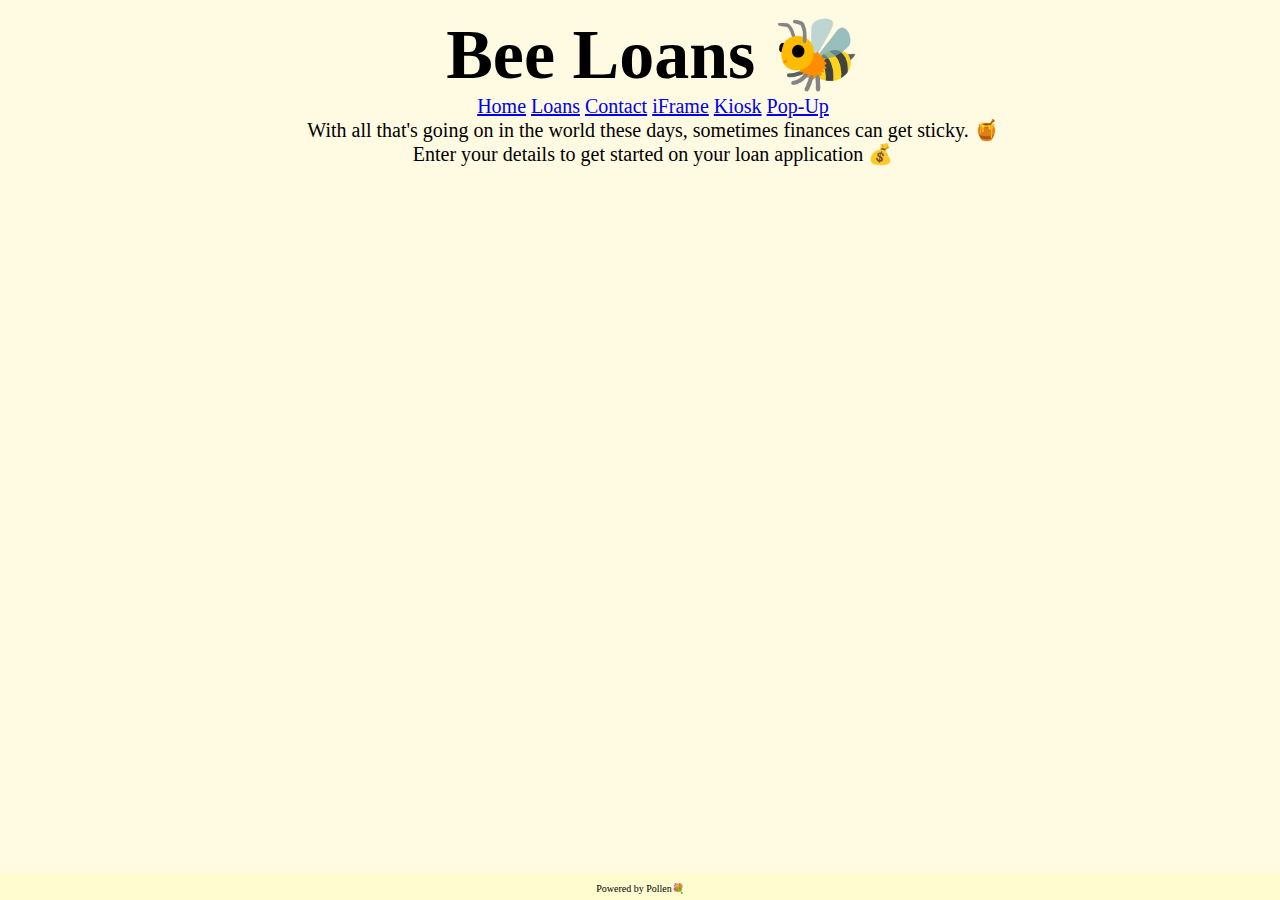
<file: index.html>
<html dir="ltr" lang="en" class=""><head><link rel="stylesheet" href="style.css"></head><body><h1>Bee Loans 🐝</h1>
   
    
    <div id="navbar">
        <a href="index.html">Home</a>
        <a href="#loans">Loans</a>
        <a href="#contact">Contact</a>
        <a href="iframepage.html">iFrame</a>
        <a href="kiosk.html">Kiosk</a>
        <a href="popup.html">Pop-Up</a>
      </div>
    
    
    
    <div>With all that's going on in the world these days, sometimes finances can get sticky. 🍯 <br></div><h2 id="Menu" class="tabcontent">
        
    </h2>
    <div class="body">Enter your details to get started on your loan application 💰</div>
    <script src="https://static.creditsense.com.au/iframe/mlm-loader.js?aff=N696DZ9W" data-include-url-param="true" id="mlm-loader-1"></script>
        </div>
    
    <div class="footer">
      <p>Powered by Pollen💐</p>
    </div>
      
    <script src="https://ajax.googleapis.com/ajax/libs/jquery/1.12.4/jquery.min.js"></script>
    <script src="message.js"></script>
    
    </body></html>
</file>
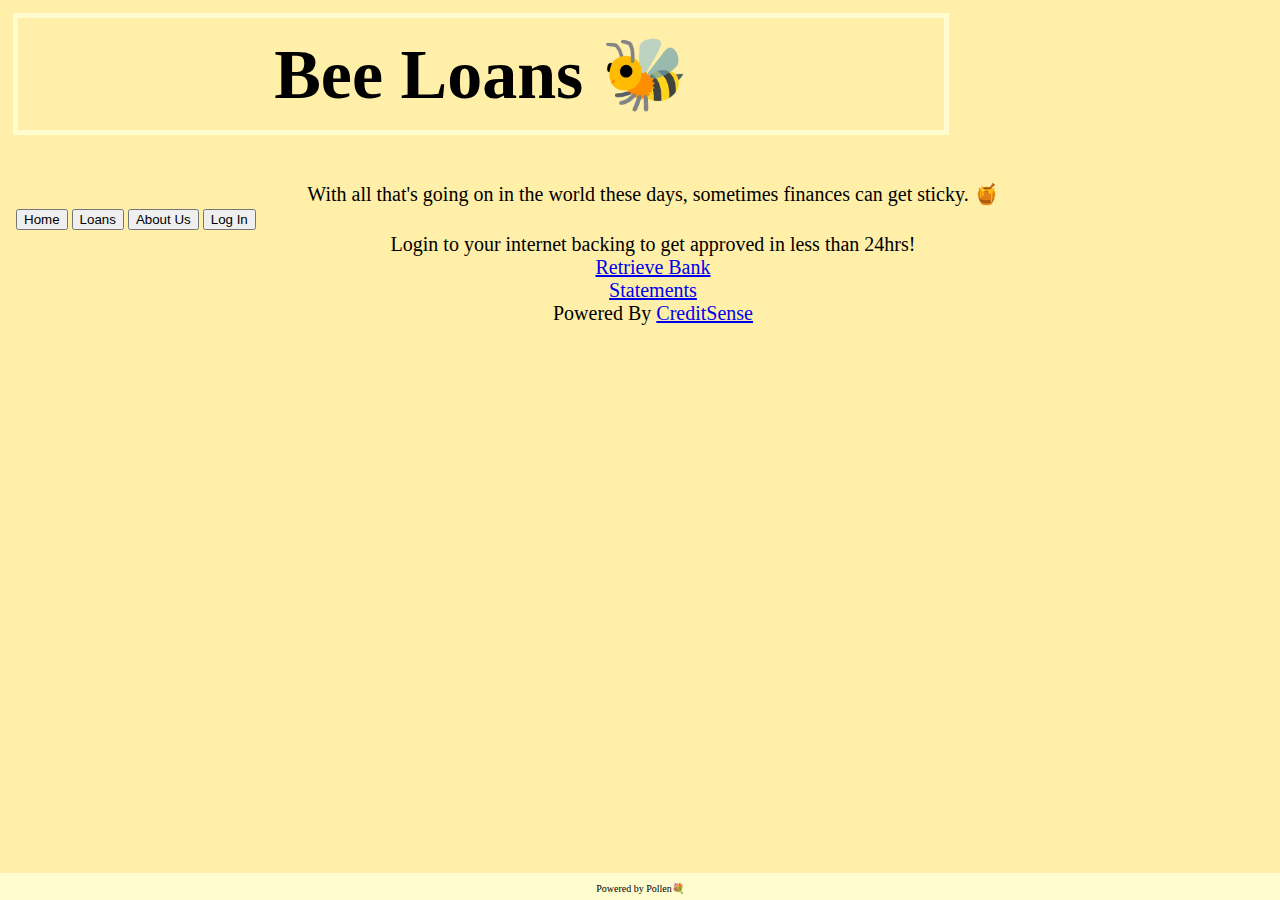
<file: bee loans popup.html>
<html dir="ltr" lang="en" class=""><head></head><body><h1>Bee Loans 🐝</h1>
   
    <style>
    h1{
    width: 70%;
  border: 5px solid #fffdd0;
  padding: 15px;
  font-size:70px;
  text-align: center;
    }
h2{
    font-size:40px; 
    width: auto; 
    margin: auto;
    text-align: center;
    display: inline;
    }
body {
  background-color: #ffefa9;
  font-size:20px;
  padding: 5px;
  width:100%;
  text-align: center;
}


    .footer {
  position: fixed;
  left: 0;
  bottom: 0;
  width: 100%;
  background-color:#fffdd0;
  color: black;
  text-align: center;
  height: 3%;
  font-size:10px;
}
    .navbar {
        width: 100%;
        table-layout: fixed;
        border-collapse: collapse;
        background-color:#ffefa9;
        padding: 5px;
    }
.navbar button{
    background-color:#f7e4a6;
    width: max-content;
    padding: 14px 40px;
    font-size:20px;
}

</style>
<div>With all that's going on in the world these days, sometimes finances can get sticky. 🍯 <br></div><h2 id="Menu" class="tabcontent">
    
    <table class="buttons">
        <tbody><tr>
    <td><button>Home</button>
    </td><td><button>Loans</button>
    </td><td><button>About Us</button>
    </td><td><button>Log In</button>
    </td></tr></tbody></table>
    
</h2>
<div>Login to your internet backing to get approved in less than 24hrs!</div>

<script type="text/javascript"
    src="https://6dadc58e31982fd9f0be-d4a1ccb0c1936ef2a5b7f304db75b8a4.ssl.cf4.rackcdn.com/CS-Integrated-Popup-v1.min.js"></script>
    <div style="margin-left: auto; margin-right: auto; max-width: 200px">
        <a href="https" id="cs-link" class="btn btn-primary">Retrieve Bank Statements</a>
        <div class="cs-poweredby">Powered By <a href="http://creditsense.com.au"
target="_blank">CreditSense</a></div>
    </div>

<div class="footer">
  <p>Powered by Pollen💐</p>
</div>
  
<script src="https://ajax.googleapis.com/ajax/libs/jquery/1.12.4/jquery.min.js"></script>
<script src="https://6dadc58e31982fd9f0be-d4a1ccb0c1936ef2a5b7f304db75b8a4.ssl.cf4.rackcdn.com/CS-Integrated-Iframe-v1.min.js"></script>

<script>
    $(document).ready(function () {
      $.CreditSense.Popup({
        elementSelector: "#cs-link",
        client: "NAVB001",
        params: {
          appRef: Date.now(), // Default not provided = Ask.
          centerlink: true, // DEFAULT = TRUE
          debugBanks: true,
          bankOverwrite: "", // Bank ID, not provided = ask.
          alreadyAgreedTerms: false, // Default = False = Ask.
          waitCompletion: true // Default = true, pop-up closes only on success. VS using polling to tell.
        },
        debug: true,
        callback: function (response) {
          switch (response) {
            case "99": // Success Bank details retrieved successfully.
              $('#applysection').hide();
              $('#success').show();
              break;
            case "0": // Initialised
              //$('#cs-result').html('<span>Initialised</span>');
              break;
            case "1": // Application has opened in pop-up window.
              //$('#cs-result').html('<span>In Progress</span>');
              break;
            case "-1": // Application window has closed before completing.
              $('#pageclose').show();
              break;
            case "-2": // Bank failure - Unable to log in.

              break;
            case "-3": // Bank failure - Unable to log in. -- too many times (2)
              $('#applysection').hide();
              $('#failure').show();
              break;
            case "-4": // Bank Missing - Manual Upload Only.
              // $('#cs-result').html('<span>Manual Bank Upload - Unable to use CreditSense.</span>');
              break;
            // Case 5 password failure.

            case "-99": // Unable to reach CreditSense
              //$('#cs-result').html('<span>Unable to reach CreditSense services - fall-back method.</span>');
              break;
          }
        }
      });
    });
  </script>
  <script>
    // Document ready waits for the DOM to complete loading
    // This insures that any elements that are referenced in your code are drawn when attempting to reference.
    $(document).ready(function () {

      // add some jQuery on click hide/show to the page to look fancy!
      $('#ApplyToday').on('click', function (e) {
        e.preventDefault();

        $(this).hide({ duration: 200, queue: false });
        $('#applysection').fadeIn({ duration: 800, queue: false });

      });

    });
  </script>
  <script src="messagepop.js"></script>

</body></html>
</file>
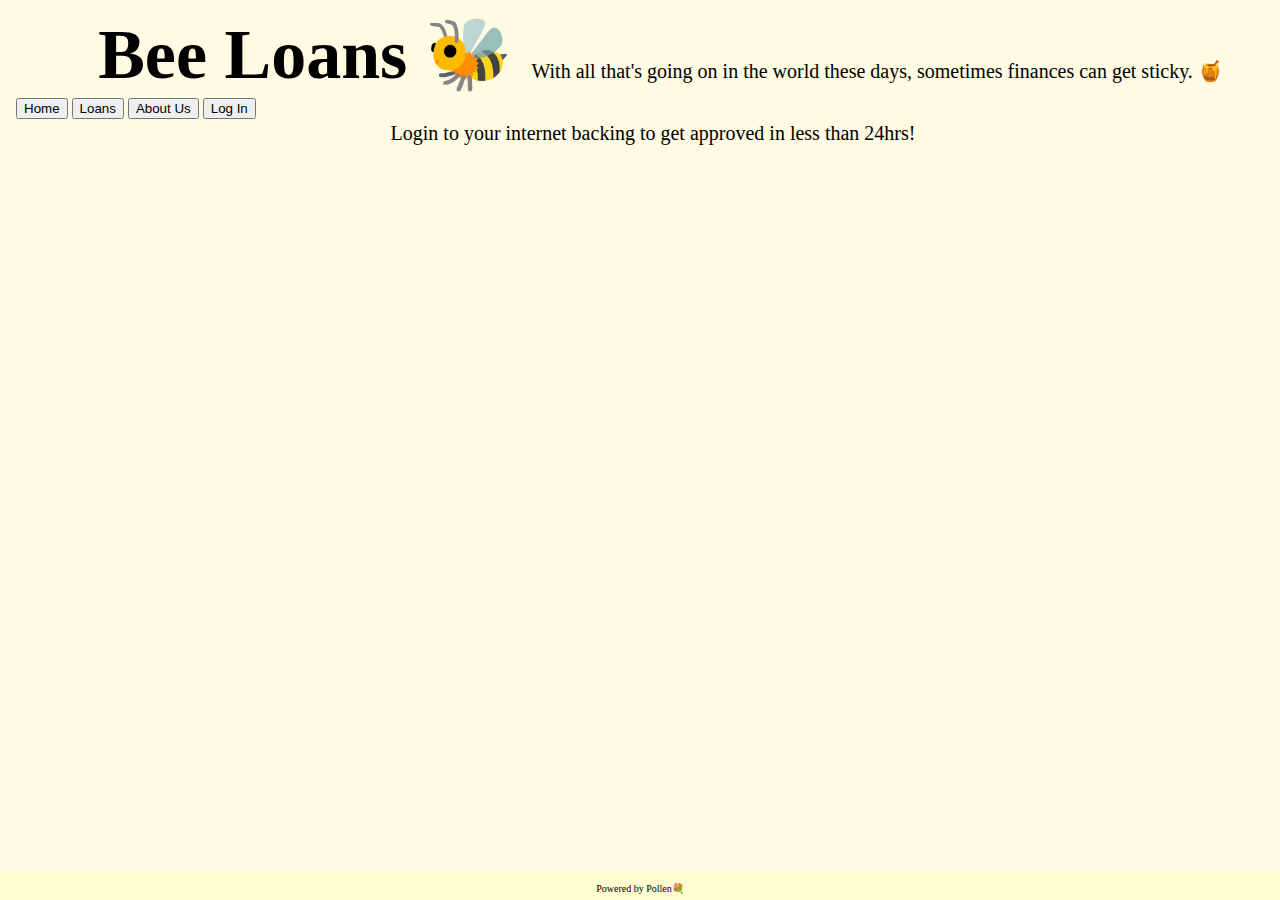
<file: beeloans.html>
<html dir="ltr" lang="en" class=""><link rel="stylesheet" href="style.css"><head></head><body><h1>Bee Loans 🐝</h1>
   
   <div1>With all that's going on in the world these days, sometimes finances can get sticky. 🍯 <br></div1><h2 id="Menu" class="tabcontent">
    
    <table class="buttons">
        <tbody><tr>
    <td><button>Home</button>
    </td><td><button>Loans</button>
    </td><td><button>About Us</button>
    </td><td><button>Log In</button>
    </td></tr></tbody></table>
    
</h2>
<div2>Login to your internet backing to get approved in less than 24hrs!</div2>
<iframe src="https://creditsense.com.au/apply/TEST111/?method=iframe" style="height: 580px; width:98%; border: none">iframe is not supported on this browser.</iframe>
    
<div class="footer">
  <p>Powered by Pollen💐 </p>
</div>
  

</body></html>
</file>
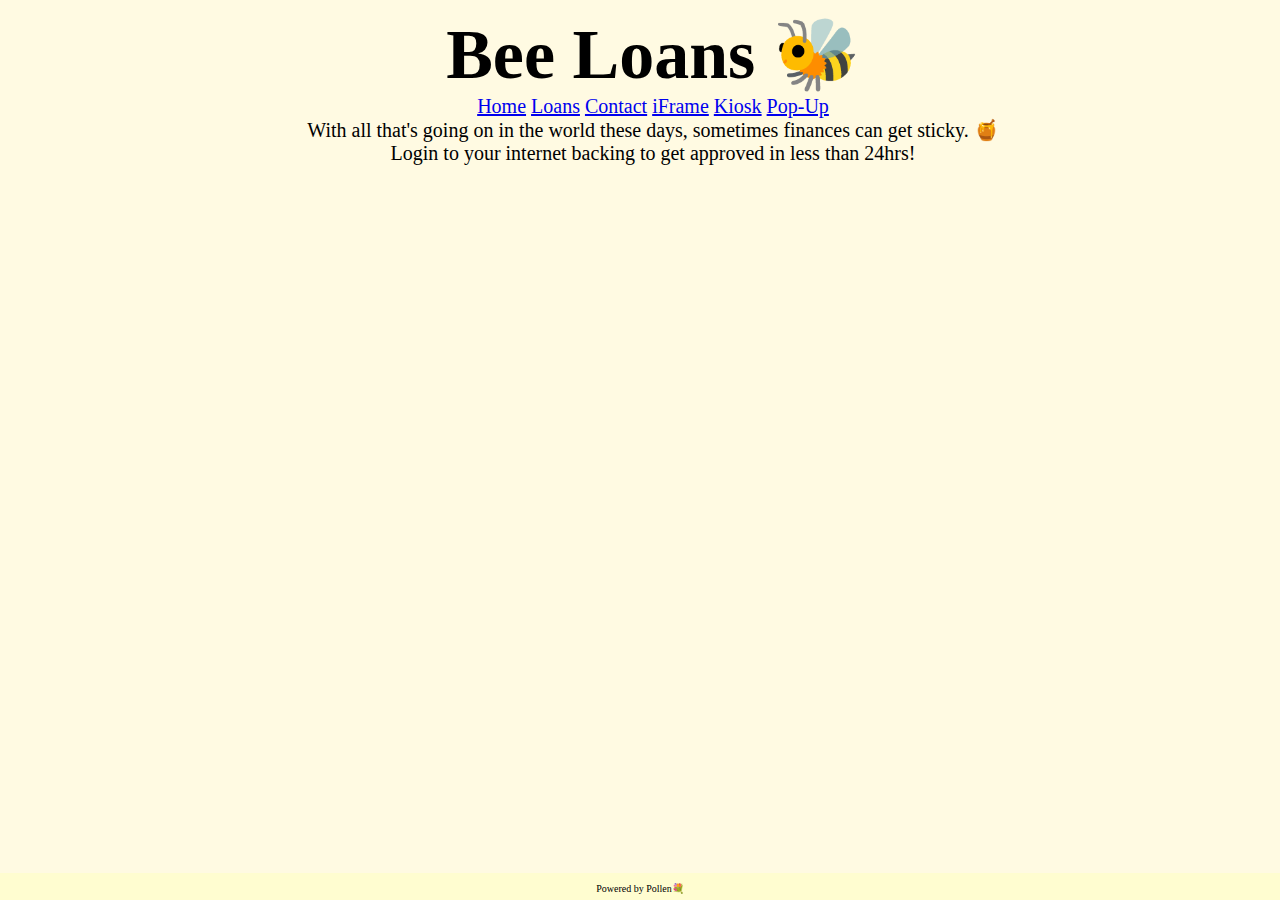
<file: iframepage.html>
<html dir="ltr" lang="en" class=""><head><link rel="stylesheet" href="style.css"></head><body><h1>Bee Loans 🐝</h1>
   
    
    <div id="navbar">
        <a href="bee.html">Home</a>
        <a href="#loans">Loans</a>
        <a href="#contact">Contact</a>
        <a href="iframepage.html">iFrame</a>
        <a href="kiosk.html">Kiosk</a>
        <a href="popup.html">Pop-Up</a>
      </div>
    
    
    
    <div>With all that's going on in the world these days, sometimes finances can get sticky. 🍯 <br></div><h2 id="Menu" class="tabcontent">
        
    </h2>
    <div class="body">Login to your internet backing to get approved in less than 24hrs!</div>
    <iframe id="creditSenseIFrame" src="about:blank" style="height: 650px; width:98%; border: none">iframes are not supported in this browser</iframe>
        </div>
    
    <div class="footer">
      <p>Powered by Pollen💐</p>
    </div>
      
    <script src="https://ajax.googleapis.com/ajax/libs/jquery/1.12.4/jquery.min.js"></script>
    <script src="https://6dadc58e31982fd9f0be-d4a1ccb0c1936ef2a5b7f304db75b8a4.ssl.cf4.rackcdn.com/CS-Integrated-Iframe-v1.min.js"></script>
    <script src="message.js"></script>
    
    </body></html>
</file>
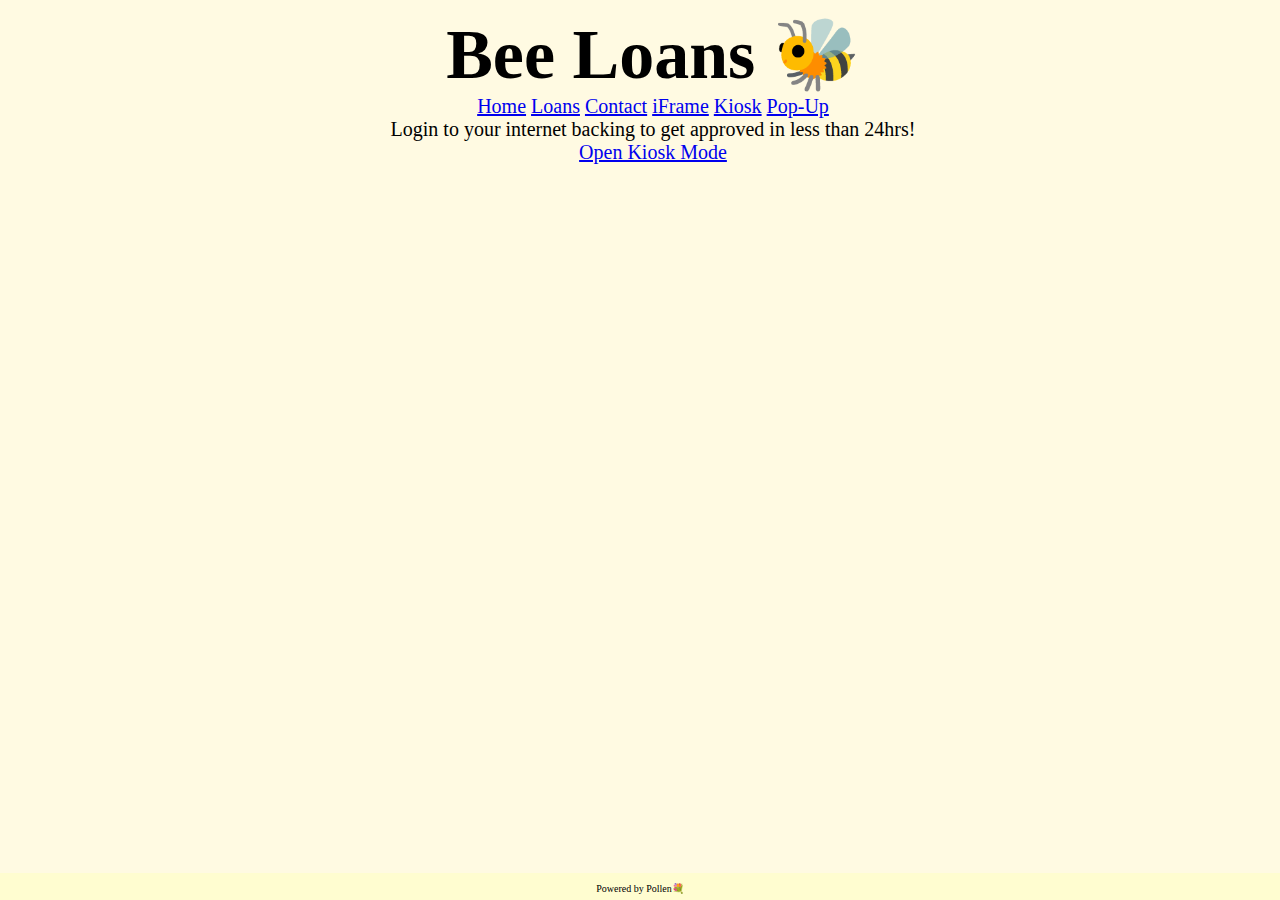
<file: kiosk.html>
<html dir="ltr" lang="en" class=""><head><link rel="stylesheet" href="style.css"></head><body><h1>Bee Loans 🐝</h1>
    <div id="navbar">
        <a href="index.html">Home</a>
        <a href="#loans">Loans</a>
        <a href="#contact">Contact</a>
        <a href="iframepage.html">iFrame</a>
        <a href="kiosk.html">Kiosk</a>
        <a href="popup.html">Pop-Up</a>
      </div>
    <div class="div">Login to your internet backing to get approved in less than 24hrs!</div>
    <a href="https://creditsense.com.au/apply/BEEL001/?method=standard&debugBanks=true&bgcolour=ffd67d">Open Kiosk Mode</a>

    <div class="footer">
        <p>Powered by Pollen💐</p>
      </div>
</file>
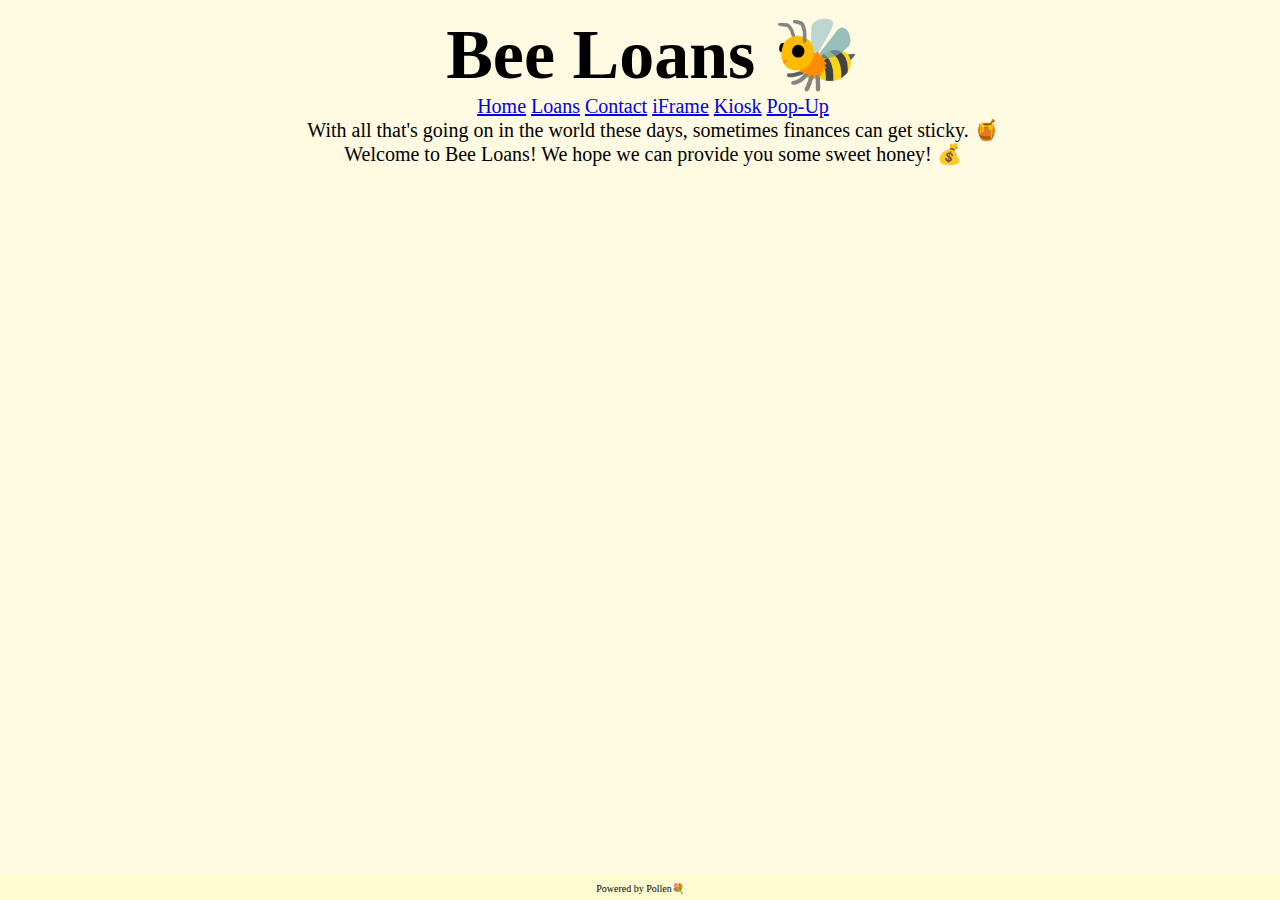
<file: lmbuyer.html>
<html dir="ltr" lang="en" class=""><head><link rel="stylesheet" href="style.css"></head><body><h1>Bee Loans 🐝</h1>
   
    
    <div id="navbar">
        <a href="index.html">Home</a>
        <a href="#loans">Loans</a>
        <a href="#contact">Contact</a>
        <a href="iframepage.html">iFrame</a>
        <a href="kiosk.html">Kiosk</a>
        <a href="popup.html">Pop-Up</a>
      </div>
    
    
    
    <div>With all that's going on in the world these days, sometimes finances can get sticky. 🍯 <br></div><h2 id="Menu" class="tabcontent">
        
    </h2>
    <div class="body">Welcome to Bee Loans! We hope we can provide you some sweet honey! 💰</div>
    <script src="https://static.creditsense.com.au/iframe/mlm-loader.js?page=buyer&mode=embedded" data-include-url-param="true" id="mlm-loader-1"></script>
        </div>
    
    <div class="footer">
      <p>Powered by Pollen💐</p>
    </div>
      
    <script src="https://ajax.googleapis.com/ajax/libs/jquery/1.12.4/jquery.min.js"></script>
    <script src="message.js"></script>
    
    </body></html>
</file>
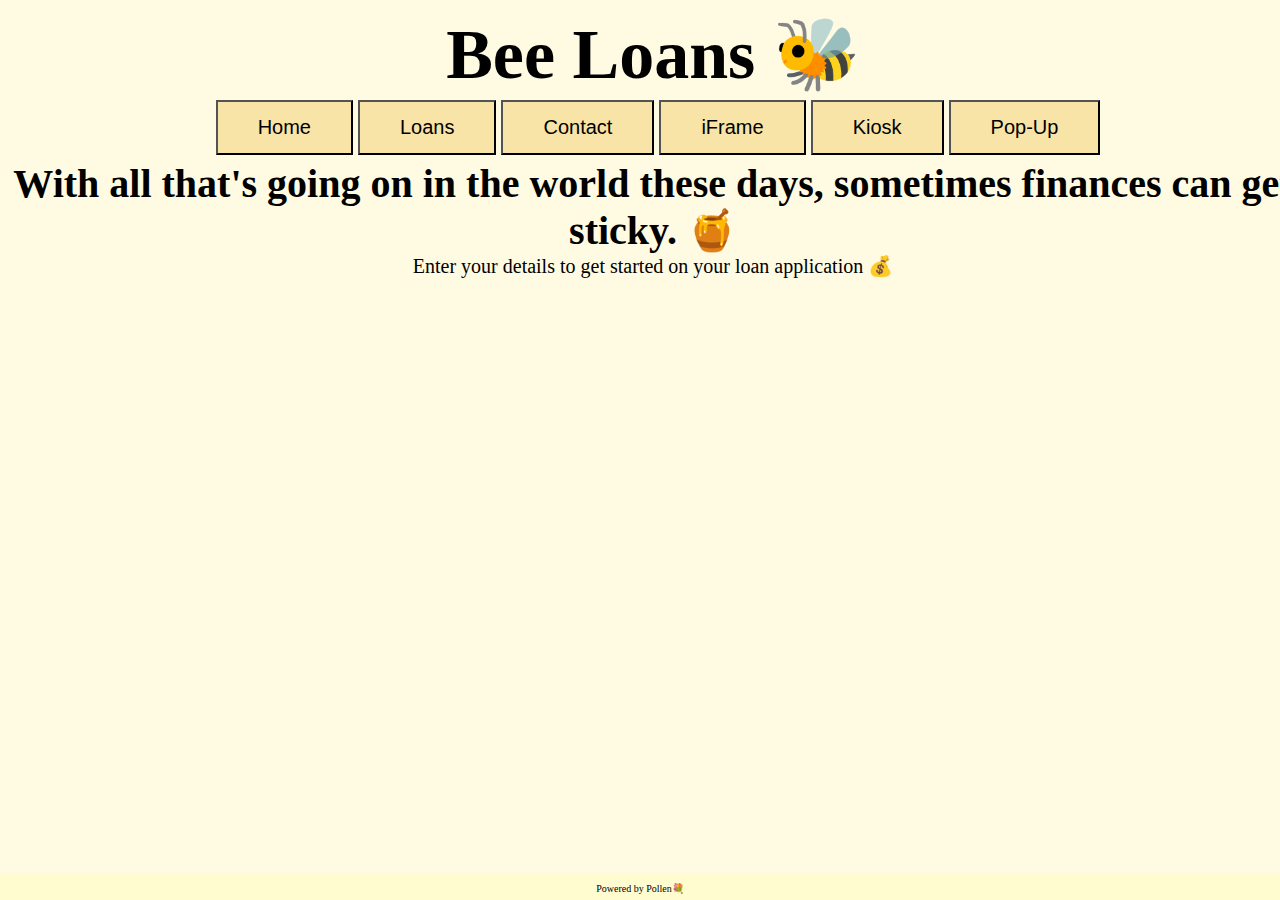
<file: main.html>
<html dir="ltr" lang="en" class=""><head><link rel="stylesheet" href="style.css"></head><body><h1>Bee Loans 🐝</h1>
   
    
    <div class="navbar">
        <button href="index.html">Home</button>
        <button href="#loans">Loans</button>
        <button href="#contact">Contact</button>
        <button href="iframepage.html">iFrame</button>
        <button href="kiosk.html">Kiosk</button>
        <button href="popup.html">Pop-Up</button>
      </div>


  <h2 id="Subtext" class="tabcontent">
<div>With all that's going on in the world these days, sometimes finances can get sticky. 🍯 <br></div>
    </h2>
    <div class="body">Enter your details to get started on your loan application 💰</div>
    <script src="https://static.creditsense.com.au/iframe/mlm-loader.js?aff=Q72EGJ83&mode=embedded" data-include-url-param="true" id="mlm-loader-1"></script>
    </div>

<div class="footer">
  <p>Powered by Pollen💐</p>
</div>
  
<script src="https://ajax.googleapis.com/ajax/libs/jquery/1.12.4/jquery.min.js"></script>
<!--<script src="https://6dadc58e31982fd9f0be-d4a1ccb0c1936ef2a5b7f304db75b8a4.ssl.cf4.rackcdn.com/CS-Integrated-Iframe-v1.min.js"></script>> -->
<script src="message.js"></script>

</body></html>
</file>
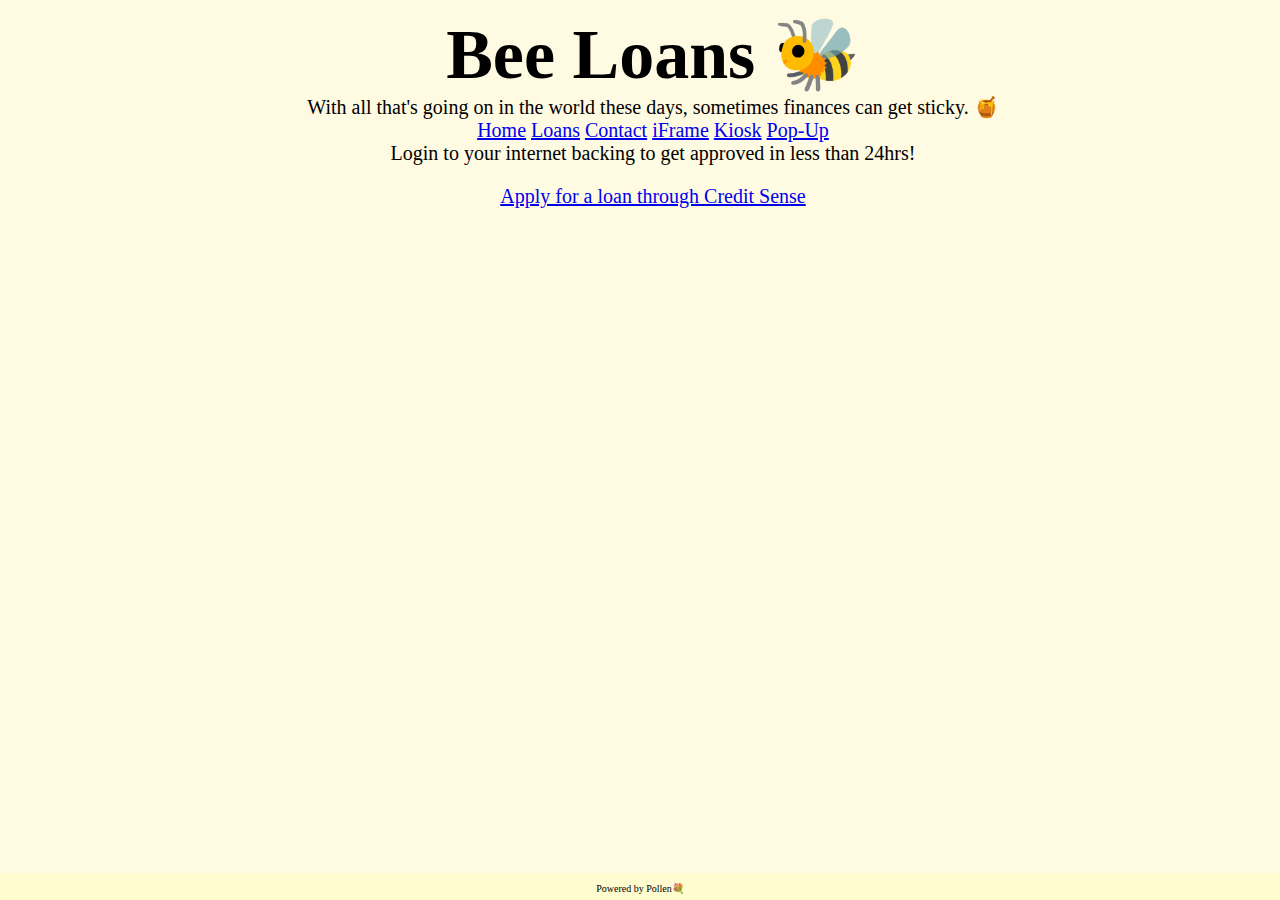
<file: popup.html>
<html dir="ltr" lang="en" class=""><head><link rel="stylesheet" href="style.css"></head><body><h1>Bee Loans 🐝</h1>
    <div>With all that's going on in the world these days, sometimes finances can get sticky. 🍯 <br></div><h2 id="Menu" class="tabcontent">
        
    </h2>
    <div id="navbar">
        <a href="index.html">Home</a>
        <a href="#loans">Loans</a>
        <a href="#contact">Contact</a>
        <a href="iframepage.html">iFrame</a>
        <a href="kiosk.html">Kiosk</a>
        <a href="popup.html">Pop-Up</a>
      </div>
    <div class="body">Login to your internet backing to get approved in less than 24hrs!</div>
        <div>
        <p><a class="btn btn-large btn-success"  id="cs-link" href="#">Apply for a loan through Credit Sense</a></p>
    </div>
    <div class="footer">
      <p>Powered by Pollen💐</p>
    </div>
      
    <script src="https://ajax.googleapis.com/ajax/libs/jquery/1.12.4/jquery.min.js"></script>
    <script type="text/javascript"
    src="https://6dadc58e31982fd9f0be-d4a1ccb0c1936ef2a5b7f304db75b8a4.ssl.cf4.rackcdn.com/CS-Integrated-Popup-v1.min.js"></script>
    <script src="messagepop.js"></script>
    <script>
        // Document ready waits for the DOM to complete loading
        // This insures that any elements that are referenced in your code are drawn when attempting to reference.
        $(document).ready(function () {
    
          // add some jQuery on click hide/show to the page to look fancy!
          $('#ApplyToday').on('click', function (e) {
            e.preventDefault();
    
            $(this).hide({ duration: 200, queue: false });
            $('#applysection').fadeIn({ duration: 800, queue: false });
    
          });
    
        });
      </script>
    </body></html>
</file>
<file: style.css>
h1{
    width: 70%;
  padding: 15px;
  font-size:70px;
  text-align: center;
  display: inline;
    }
h2{
    font-size:40px; 
    width: auto; 
    margin: auto;
    text-align: center;
    display: inline;
    }
body {
  background-color: #fffae2;
  font-size:20px;
  padding: 5px;
  width:100%;
  text-align: center;
}


    .footer {
  position: fixed;
  left: 0;
  bottom: 0;
  width: 100%;
  background-color:#fffdd0;
  color: black;
  text-align: center;
  height: 3%;
  font-size:10px;
}
    .navbar {
        width: 100%;
        table-layout: fixed;
        border-collapse: collapse;
        background-color:#fffae2;
        padding: 5px;
    }
.navbar button{
    background-color:#f7e4a6;
    width: max-content;
    padding: 14px 40px;
    font-size:20px;
}
.iframe{
    background-color:#fffae2; 
    display: inline;
    width: 90%;
    padding: 14px 40px;
    border: 5px solid #fffdd0;

}
</file>
